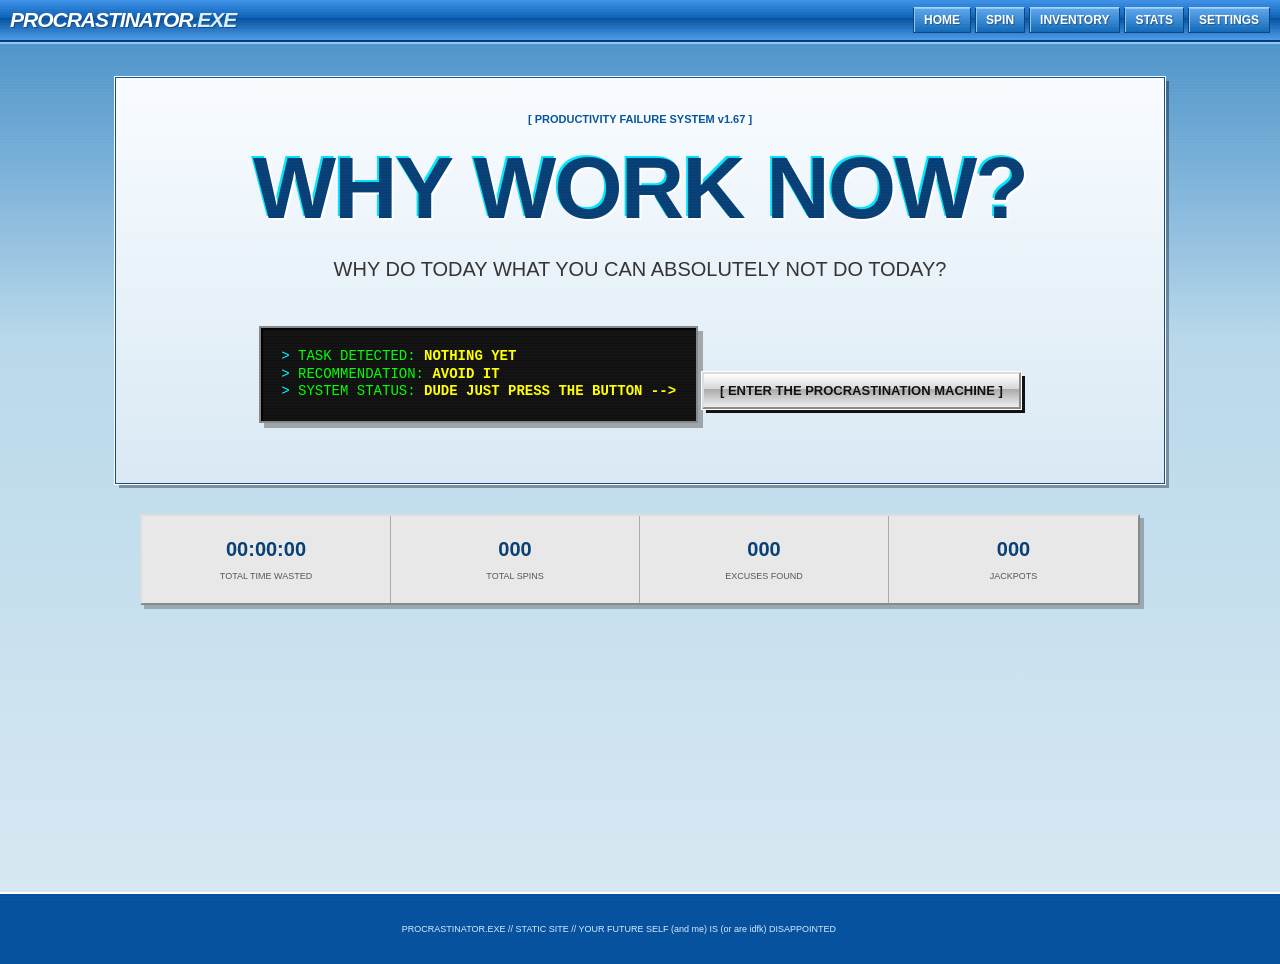
<file: index.html>
<!doctype html>
<html lang="en">
<head>
  <meta charset="UTF-8">
  <meta name="theme-color" content="#07529e">
  <meta name="viewport" content="width=device-width, initial-scale=1, viewport-fit=cover">
  <title>PROCRASTINATOR.EXE</title>
  <meta name="description" content="A completely unnecessary procrastination machine.">
  <link rel="preconnect" href="https://fonts.googleapis.com">
  <link rel="preconnect" href="https://fonts.gstatic.com" crossorigin>
  <link href="https://fonts.googleapis.com/css2?family=Press+Start+2P&family=VT323&display=swap" rel="stylesheet">
  <link rel="stylesheet" href="style.css">
  <meta property="og:title" content="PROCRASTINATOR.EXE">
  <meta property="og:description" content="Why do today when you can absolutely not do today?">
  <meta property="og:image" content="https://i.imgur.com/zFXrxR9.png">
  <meta property="og:url" content="https://jacobworksonworks.github.io/procrastinator/">
  <meta property="og:type" content="website">
  <meta name="twitter:card" content="summary_large_image">
  <meta name="twitter:title" content="PROCRASTINATOR.EXE">
  <meta name="twitter:description" content="Why do today when you can absolutely not do today?">
  <meta name="twitter:image" content="https://i.imgur.com/oFsnsPU.png">
  <meta name="apple-mobile-web-app-title" content="PROCRASTINATOR.EXE">
  <link rel="icon" type="image/png" href="icon-modified.png">
  <link rel="apple-touch-icon" href="icon.png">
  <link rel="manifest" href="manifest.json">
</head>
<body>
  <div id="crt"></div>
  <div id="flash"></div>
  <header class="topbar">
    <a class="brand" href="#home">PROCRASTINATOR<span>.EXE</span></a>
    <nav>
      <a href="#home">HOME</a><a href="#spin">SPIN</a><a href="#inventory">INVENTORY</a><a href="#stats">STATS</a><a href="#settings">SETTINGS</a>
    </nav>
    <button id="returnTimerBtn" class="timer-return-btn hidden">[ RETURN TO TIMER ]</button>
  </header>

  <main>
    <section id="home" class="page active">
      <div class="hero glitch-wrap">
        <div class="eyebrow">[ PRODUCTIVITY FAILURE SYSTEM v1.67 ]</div>
        <h1 class="glitch" data-text="WHY WORK NOW?">WHY WORK NOW?</h1>
        <p class="tagline">WHY DO TODAY WHAT YOU CAN ABSOLUTELY NOT DO TODAY?</p>
        <div class="terminal">
          <span>&gt;</span> TASK DETECTED: <b id="homeTask">NOTHING YET</b><br>
          <span>&gt;</span> RECOMMENDATION: <b>AVOID IT</b><br>
          <span>&gt;</span> SYSTEM STATUS: <b class="blink">DUDE JUST PRESS THE BUTTON --></b>
        </div>
        <a class="mega-btn" href="#spin">[ ENTER THE PROCRASTINATION MACHINE ]</a>
      </div>

      <div class="stat-strip">
        <div><b id="homeTotal">00:00:00</b><small>TOTAL TIME WASTED</small></div>
        <div><b id="homeSpins">000</b><small>TOTAL SPINS</small></div>
        <div><b id="homeFound">000</b><small>EXCUSES FOUND</small></div>
        <div><b id="homeJackpots">000</b><small>JACKPOTS</small></div>
      </div>
    </section>

    <section id="spin" class="page">
      <div class="section-head">
        <div class="eyebrow">[ wheel of all time ]</div>
        <h2>SPIN THE WHEEL</h2>
      </div>

      <div class="spin-layout">
        <div class="wheel-stage">
          <div class="pointer">▼</div>
          <div id="wheel" class="wheel">
            <div class="wheel-inner"><span id="wheelText">READY</span></div>
          </div>
          <div class="wheel-base">PROCRASTINATION<br>AND JACOB CO™</div>
        </div>

        <div class="control-panel">
          <label>WHAT ARE YOU SUPPOSED TO BE DOING?</label>
          <input id="taskInput" maxlength="120" placeholder="Finish my homework..." autocomplete="off">
          <div class="small-note">The system (me) will use this information responsibly. Probably.</div>
          <button id="spinBtn" class="mega-btn"> SPIN FOR AN EXCUSE</button>
          <div class="mini-grid">
            <div><span>SPINS</span><b id="spinCount">000</b></div>
            <div><span>STATUS</span><b id="spinStatus">READY</b></div>
          </div>
        </div>
      </div>

      <div id="result" class="result hidden">
        <div class="rarity" id="resultRarity">COMMON</div>
        <h3 id="resultExcuse">You should get a snack.</h3>
        <div class="result-time"><span>AUTHORIZED PROCRASTINATION</span><b id="resultTime">15:00</b></div>
        <p id="resultReason"></p>
        <div class="result-actions">
          <button id="acceptBtn" class="mega-btn">[ ACCEPT FATE ]</button>
          <button id="rerollBtn" class="secondary-btn">REROLL</button>
        </div>
      </div>
    </section>

    <section id="timer" class="page">
      <div class="timer-wrap">
        <div class="eyebrow">[ PROCRASTINATION IN PROGRESS ]</div>
        <div id="timerRarity" class="rarity">COMMON</div>
        <h2 id="timerTitle">YOU ARE NOT WORKING</h2>
        <div id="timerDisplay" class="timer-display">00:00</div>
        <div class="timer-bar"><i id="timerBar"></i></div>
        <div class="current-excuse">
          <span>CURRENT EXCUSE:</span>
          <strong id="timerExcuse">Nothing. You are already procrastinating.</strong>
        </div>
        <div id="musicLabel" class="music-label">♪ SILENT MODE</div>
        <div class="timer-buttons">
          <button id="pauseBtn" class="secondary-btn">PAUSE</button>
          <button id="finishBtn" class="secondary-btn">END SESSION</button>
          <button id="shuffleMusicBtn" class="timer-secondary-btn">
          SHUFFLE
          </button>
          <div id="musicPicker" class="music-picker hidden">
  <select id="musicTrackSelect"></select>
</div>
        </div>
        <div id="systemMessage" class="system-message">Your future self has been notified.</div>
      </div>
    </section>

    <section id="inventory" class="page">
      <div class="section-head"><div class="eyebrow">[ COLLECTIBLES ]</div><h2>INVENTORY</h2></div>
      <div class="inventory-top">
        <div><b id="uniqueCount">0 / 527</b><span>UNIQUE DISCOVERED</span></div>
        <div><b id="inventoryTotal">0</b><span>TOTAL COLLECTED</span></div>
      </div>
      <div id="inventoryGrid" class="inventory-grid"></div>
    </section>

    <section id="stats" class="page">
      <div class="section-head"><div class="eyebrow">[ ANALYTICS ]</div><h2>PROCRASTINATION ANALYTICS</h2></div>
      <div class="analytics-grid">
        <div class="big-stat"><b id="statTotal">00:00:00</b><span>TOTAL TIME WASTED</span></div>
        <div class="big-stat"><b id="statLongest">00:00:00</b><span>LONGEST SESSION</span></div>
        <div class="big-stat"><b id="statSpins">0</b><span>SPINS</span></div>
        <div class="big-stat"><b id="statUnique">0 / 527</b><span>EXCUSES FOUND</span></div>
        <div class="big-stat"><b id="statJackpots">0</b><span>JACKPOTS</span></div>
        <div class="big-stat"><b id="statSessions">0</b><span>SESSIONS COMPLETED</span></div>
      </div>
      <div class="chart-panel">
        <div class="chart-title">PRODUCTIVITY <span>(THE LINE GOES DOWN)</span></div>
        <canvas id="chart" width="900" height="250"></canvas>
      </div>
      <div class="achievements">
        <h3>ACHIEVEMENTS</h3>
        <div id="achievementGrid" class="achievement-grid"></div>
      </div>
    </section>

    <section id="settings" class="page">
      <div class="section-head"><div class="eyebrow">[ CONFIGURATION ]</div><h2>SETTINGS</h2></div>
      <div class="settings-panel">
        <label>VOLUME <input id="volume" type="range" min="0" max="100" value="40"></label>
        <label>SCREEN SHAKE <input id="shakeToggle" type="checkbox" checked></label>
        <label>CRT SCANLINES <input id="crtToggle" type="checkbox" checked></label>
        <label>RANDOM MUSIC <input id="musicToggle" type="checkbox" checked></label>
        <label class="setting">
        <span>BEAT SYNC</span>
        <input type="checkbox" id="beatSyncToggle" checked>
</label>
        <button id="resetBtn" class="danger-btn">RESET ALL LOCAL DATA</button>
        <p>Everything is saved locally in this browser. No account. No server. No excuses.</p>
      </div>
    </section>
  </main>

  <div id="toast" class="toast"></div>
  <footer>
  PROCRASTINATOR.EXE // STATIC SITE // YOUR FUTURE SELF (and me) IS (or are idfk) DISAPPOINTED
  <a href="console.html" id="archiveTrigger">ARCHIVE</a>
</footer>
  <script src="app.js"></script>
  <!-- Cloudflare Web Analytics --><script type='module' src='https://static.cloudflareinsights.com/beacon.min.js' data-cf-beacon='{"token": "bfd91632906a4c258ea15aadb7974aba"}'></script><!-- End Cloudflare Web Analytics -->
</body>

</html>
</file>
<file: style.css>
html {
    background: #06457f;
}

body {
    margin: 0;
    background: #06457f;
    min-height: 100vh;
    min-height: 100dvh;
}

*{box-sizing:border-box}html{scroll-behavior:smooth}body{margin:0;background:#08080a;color:#e8ffe8;font-family:"VT323",monospace;font-size:22px;overflow-x:hidden}body:before{content:"";position:fixed;inset:0;pointer-events:none;background:repeating-linear-gradient(0deg,rgba(255,255,255,.025) 0,rgba(255,255,255,.025) 1px,transparent 1px,transparent 4px);z-index:1000;mix-blend-mode:screen}.topbar{position:sticky;top:env(safe-area-inset-top);z-index:900;display:flex;justify-content:space-between;align-items:center;padding:14px 28px;border-bottom:3px solid #66ff00;background:#0c0c10;box-shadow:0 4px 0 #17171d}.brand{font-family:"Press Start 2P";font-size:15px;color:#66ff00;text-decoration:none;text-shadow:3px 3px #25115e}.brand span{color:#00e5ff}nav{display:flex;gap:18px;flex-wrap:wrap}nav a{font-family:"Press Start 2P";font-size:10px;color:#ddd;text-decoration:none;padding:8px 4px}nav a:hover{color:#ffea00;text-shadow:2px 2px #ff00ff}.page{display:none;min-height:calc(100vh - 70px);padding:60px 6vw}.page.active{display:block}.hero{text-align:center;max-width:1050px;margin:auto;padding:60px 0}.eyebrow{font-family:"Press Start 2P";font-size:11px;color:#00e5ff;margin-bottom:22px}.glitch{font-family:"Press Start 2P";font-size:clamp(35px,7vw,90px);line-height:1.15;color:#fff;margin:0;text-shadow:5px 5px #ff00aa,-5px -3px #00e5ff;animation:glitch 3s infinite}.tagline{font-size:28px;color:#b9b9c2}.terminal{display:inline-block;text-align:left;border:3px solid #66ff00;background:#030703;padding:18px 24px;line-height:1.25;box-shadow:8px 8px #25115e;margin:25px 0}.terminal span{color:#00e5ff}.terminal b{color:#ffea00}.blink{animation:blink 1s steps(2) infinite}.mega-btn,.secondary-btn,.danger-btn{font-family:"Press Start 2P";cursor:pointer;border:0;position:relative;transition:.12s;clip-path:polygon(0 0,96% 0,100% 22%,100% 100%,4% 100%,0 78%)}.mega-btn{display:inline-block;background:#66ff00;color:#050505;padding:18px 25px;font-size:12px;box-shadow:7px 7px #ff00aa,12px 12px #00e5ff;text-decoration:none}.mega-btn:hover{transform:translate(4px,4px) rotate(-1deg);box-shadow:3px 3px #ff00aa,6px 6px #00e5ff}.mega-btn:active{transform:translate(10px,10px);box-shadow:none}.stat-strip{display:grid;grid-template-columns:repeat(4,1fr);max-width:1000px;margin:30px auto;border:3px solid #33333d;background:#111116}.stat-strip div{padding:22px;text-align:center;border-right:2px solid #33333d}.stat-strip div:last-child{border:0}.stat-strip b{display:block;color:#66ff00;font-family:"Press Start 2P";font-size:18px}.stat-strip small,.inventory-top span,.big-stat span{display:block;color:#777;font-family:"Press Start 2P";font-size:8px;margin-top:10px}.section-head{text-align:center;border-bottom:3px dashed #333;padding-bottom:25px}.section-head h2{font-family:"Press Start 2P";font-size:clamp(25px,5vw,55px);margin:0;color:#fff;text-shadow:4px 4px #25115e}.spin-layout{display:grid;grid-template-columns:1.2fr .8fr;gap:60px;max-width:1150px;margin:55px auto;align-items:center}.wheel-stage{position:relative;text-align:center}.wheel{width:min(470px,75vw);height:min(470px,75vw);margin:auto;border:14px solid #ddd;border-radius:50%;background:conic-gradient(#ff00aa 0 12.5%,#00e5ff 12.5% 25%,#66ff00 25% 37.5%,#ffea00 37.5% 50%,#ff5a00 50% 62.5%,#7b2cff 62.5% 75%,#00a86b 75% 87.5%,#ff3344 87.5%);box-shadow:0 0 0 5px #111,12px 12px 0 #25115e;display:grid;place-items:center;transition:transform 5s cubic-bezier(.08,.72,.08,1)}.wheel-inner{width:55%;height:55%;border-radius:50%;background:#08080a;border:5px solid #fff;display:grid;place-items:center;font-family:"Press Start 2P";font-size:13px;color:#fff;text-align:center;padding:20px}.pointer{position:absolute;z-index:5;top:-10px;left:50%;transform:translateX(-50%);font-size:50px;color:#ffea00;text-shadow:3px 3px #ff00aa}.wheel-base{font-family:"Press Start 2P";font-size:9px;margin-top:25px;color:#777}.control-panel,.result,.chart-panel,.settings-panel{border:3px solid #444;background:#0f0f14;padding:28px;box-shadow:9px 9px #1c123b}.control-panel label{display:block;font-family:"Press Start 2P";font-size:10px;color:#00e5ff;margin-bottom:12px}.control-panel input{width:100%;background:#020202;border:3px solid #66ff00;color:#fff;padding:16px;font:24px "VT323";outline:none}.small-note{color:#666;font-size:17px;margin:10px 0 25px}.control-panel .mega-btn{width:100%}.mini-grid{display:grid;grid-template-columns:1fr 1fr;margin-top:30px;border-top:2px solid #333}.mini-grid div{padding:15px;border-right:2px solid #333}.mini-grid span{font-family:"Press Start 2P";font-size:8px;color:#777;display:block}.mini-grid b{color:#ffea00}.result{max-width:900px;margin:30px auto;text-align:center;border-color:#ff00aa}.result.hidden{display:none}.rarity{font-family:"Press Start 2P";font-size:12px;color:#ffea00;margin-bottom:18px}.result h3{font-size:36px;color:#fff;margin:10px}.result-time{border-top:2px dashed #555;border-bottom:2px dashed #555;margin:25px 0;padding:20px}.result-time span{font-family:"Press Start 2P";font-size:8px;color:#777;display:block}.result-time b{font-family:"Press Start 2P";font-size:34px;color:#66ff00}.result-actions{display:flex;justify-content:center;gap:20px}.secondary-btn{background:#24242d;color:#fff;border:2px solid #777;padding:15px;font-size:10px}.secondary-btn:hover{background:#66ff00;color:#000}.timer-wrap{text-align:center;max-width:1000px;margin:auto;padding-top:35px}.timer-display{font-family:"Press Start 2P";font-size:clamp(45px,12vw,120px);color:#66ff00;text-shadow:5px 5px #25115e;margin:35px 0}.timer-bar{height:25px;border:3px solid #fff;background:#111;margin:0 auto 30px;max-width:800px}.timer-bar i{display:block;height:100%;width:100%;background:#66ff00;transition:width .2s}.current-excuse{border:2px solid #444;padding:20px;max-width:800px;margin:auto}.current-excuse span{font-family:"Press Start 2P";font-size:8px;color:#777;display:block;margin-bottom:10px}.current-excuse strong{font-size:27px}.music-label{margin:25px;color:#00e5ff;font-family:"Press Start 2P";font-size:10px}.timer-buttons{display:flex;justify-content:center;gap:15px}.system-message{margin:40px;color:#ffea00;animation:blink 2s steps(2) infinite}.inventory-top{display:flex;justify-content:center;gap:70px;text-align:center;margin:35px}.inventory-top b{font-family:"Press Start 2P";color:#66ff00;font-size:25px;display:block}.inventory-grid{display:grid;grid-template-columns:repeat(auto-fill,minmax(210px,1fr));gap:12px;max-width:1200px;margin:auto}.card{border:2px solid #333;padding:18px;background:#0c0c10;min-height:145px}.card.found{border-color:#555}.card .card-rarity{font-family:"Press Start 2P";font-size:7px;color:#ffea00}.card .num{float:right;color:#66ff00}.card p{font-size:20px}.card.locked{opacity:.28}.analytics-grid{display:grid;grid-template-columns:repeat(3,1fr);gap:15px;max-width:1100px;margin:40px auto}.big-stat{border:2px solid #333;padding:25px;background:#0d0d11}.big-stat b{font-family:"Press Start 2P";font-size:19px;color:#66ff00}.chart-panel{max-width:1100px;margin:30px auto}.chart-title{font-family:"Press Start 2P";font-size:11px;color:#ffea00;margin-bottom:15px}.chart-title span{color:#777}.chart-panel canvas{width:100%;height:250px}.achievements{max-width:1100px;margin:40px auto}.achievements h3{font-family:"Press Start 2P"}.achievement-grid{display:grid;grid-template-columns:repeat(auto-fill,minmax(230px,1fr));gap:12px}.achievement{border:2px solid #333;padding:18px;background:#0d0d11}.achievement.unlocked{border-color:#66ff00}.achievement b{font-family:"Press Start 2P";font-size:9px}.achievement p{color:#777;margin:8px 0;font-size:18px}.settings-panel{max-width:700px;margin:40px auto}.settings-panel label{display:flex;justify-content:space-between;align-items:center;padding:20px 0;border-bottom:1px solid #333;font-family:"Press Start 2P";font-size:10px}.settings-panel input[type=range]{accent-color:#66ff00}.danger-btn{margin-top:30px;background:#ff3344;color:#fff;padding:15px;font-size:9px}.settings-panel p{color:#777}.toast{position:fixed;right:20px;bottom:20px;background:#66ff00;color:#000;border:3px solid #fff;padding:15px 20px;font-family:"Press Start 2P";font-size:9px;transform:translateX(150%);transition:.25s;z-index:2000}.toast.show{transform:none}footer{text-align:center;padding:30px;color:#444;font-family:"Press Start 2P";font-size:7px;border-top:2px solid #222}@keyframes glitch{0%,90%,100%{transform:none}92%{transform:skewX(10deg) translateX(3px)}94%{transform:skewX(-12deg) translateX(-4px)}96%{transform:translateY(2px)}}@keyframes blink{50%{opacity:.2}}@media(max-width:850px){.topbar{display:block}.topbar nav{margin-top:15px}.spin-layout{grid-template-columns:1fr;gap:35px}.stat-strip{grid-template-columns:1fr 1fr}.analytics-grid{grid-template-columns:1fr 1fr}}@media(max-width:520px){.page{padding:40px 18px}.stat-strip,.analytics-grid{grid-template-columns:1fr}.result-actions{flex-direction:column}.wheel{width:310px;height:310px}.brand{font-size:11px}nav{gap:8px}nav a{font-size:8px}}

#flash{position:fixed;inset:0;z-index:3000;pointer-events:none;display:grid;place-items:center;font-family:"Press Start 2P";font-size:clamp(30px,8vw,100px);color:#fff;text-shadow:7px 7px #ff00aa,-7px -5px #00e5ff;opacity:0}.flash{animation:flash .7s steps(2)}.shaking .page.active{animation:shake .08s infinite}.no-shake .page.active{animation:none}@keyframes flash{0%{opacity:0;transform:scale(.3)}20%{opacity:1;transform:scale(1.1)}75%{opacity:1}100%{opacity:0;transform:scale(1.4)}}@keyframes shake{0%{transform:translate(0)}25%{transform:translate(4px,-3px)}50%{transform:translate(-4px,3px)}75%{transform:translate(3px,2px)}100%{transform:translate(-2px,-2px)}}

/* =========================================================
   WINDOWS XP CURSOR PACK
   Folder: /cursors/
   ========================================================= */

/* NORMAL */
html, body {
    cursor: url("cursors/default_arrow.cur"), auto;
}

/* LINKS / CLICKABLE THINGS */
a,
button,
.btn,
.clickable,
[role="button"] {
    cursor: url("cursors/default_link.cur"), pointer;
}

/* TEXT */
input,
textarea,
[contenteditable="true"] {
    cursor: url("cursors/default_ibeam.cur"), text;
}

/* WAITING */
.waiting,
.loading,
.loading-screen {
    cursor: url("cursors/default_wait.cur"), wait;
}

/* BUSY */
.busy {
    cursor: url("cursors/default_busy.cur"), wait;
}

/* CROSSHAIR */
.crosshair,
.target {
    cursor: url("cursors/cross.cur"), crosshair;
}

/* PEN */
.pen {
    cursor: url("cursors/default_pen.cur"), crosshair;
}

/* CANNOT DROP / NOT ALLOWED */
.no-drop,
.disabled,
button:disabled {
    cursor: url("cursors/default_no.cur"), not-allowed;
}

/* MOVE */
.move,
[draggable="true"] {
    cursor: url("cursors/default_move.cur"), move;
}

/* RESIZE — NORTHWEST/SOUTHEAST */
.resize-nwse {
    cursor: url("cursors/default_size1.cur"), nwse-resize;
}

/* RESIZE — NORTHEAST/SOUTHWEST */
.resize-nesw {
    cursor: url("cursors/default_size2.cur"), nesw-resize;
}

/* RESIZE — NORTH/SOUTH */
.resize-ns {
    cursor: url("cursors/default_size3.cur"), ns-resize;
}

/* RESIZE — EAST/WEST */
.resize-ew {
    cursor: url("cursors/default_size4.cur"), ew-resize;
}

/* SCROLLING */
.scroll-ns {
    cursor: url("cursors/default_scroll_ns.cur"), ns-resize;
}

.scroll-ew {
    cursor: url("cursors/default_scroll_ew.cur"), ew-resize;
}

.scroll-move {
    cursor: url("cursors/default_scroll_move.cur"), move;
}

/* UP */
.up {
    cursor: url("cursors/default_up.cur"), n-resize;
}

/* BOX */
.box {
    cursor: url("cursors/default_box.cur"), default;
}

/* DVD */
.dvd {
    cursor: url("cursors/default_dvd.cur"), default;
}

/* INDIVIDUAL SCROLL DIRECTIONS */
.scroll-n {
    cursor: url("cursors/default_scroll_n.cur"), n-resize;
}

.scroll-ne {
    cursor: url("cursors/default_scroll_ne.cur"), ne-resize;
}

.scroll-e {
    cursor: url("cursors/default_scroll_e.cur"), e-resize;
}

.scroll-se {
    cursor: url("cursors/default_scroll_se.cur"), se-resize;
}

.scroll-s {
    cursor: url("cursors/default_scroll_s.cur"), s-resize;
}

.scroll-sw {
    cursor: url("cursors/default_scroll_sw.cur"), sw-resize;
}

.scroll-w {
    cursor: url("cursors/default_scroll_w.cur"), w-resize;
}

.scroll-nw {
    cursor: url("cursors/default_scroll_nw.cur"), nw-resize;
}

/* =========================================================
   XP ALTERNATE CURSORS
   Use these classes when you specifically want a variant.
   ========================================================= */

/* Arrow variants */
.cursor-arrow-m {
    cursor: url("cursors/arrow_m.cur"), auto;
}

.cursor-arrow-l {
    cursor: url("cursors/arrow_l.cur"), auto;
}

.cursor-arrow-r {
    cursor: url("cursors/arrow_r.cur"), auto;
}

.cursor-arrow-rm {
    cursor: url("cursors/arrow_rm.cur"), auto;
}

.cursor-arrow-rl {
    cursor: url("cursors/arrow_rl.cur"), auto;
}

.cursor-arrow-i {
    cursor: url("cursors/arrow_i.cur"), auto;
}

.cursor-arrow-im {
    cursor: url("cursors/arrow_im.cur"), auto;
}

.cursor-arrow-il {
    cursor: url("cursors/arrow_il.cur"), auto;
}

/* Help */
.cursor-help {
    cursor: url("cursors/default_helpsel.cur"), help;
}

/* I-beam variants */
.cursor-beam {
    cursor: url("cursors/beam_m.cur"), text;
}

/* Pen variants */
.cursor-pen {
    cursor: url("cursors/pen_m.cur"), crosshair;
}

/* No-drop variants */
.cursor-no {
    cursor: url("cursors/no_m.cur"), not-allowed;
}

/* Move variants */
.cursor-move {
    cursor: url("cursors/move_m.cur"), move;
}

/* Link variants */
.cursor-link {
    cursor: url("cursors/link_m.cur"), pointer;
}

/* =========================================================
   3D XP CURSORS
   ========================================================= */

.cursor-3d-arrow-white {
    cursor: url("cursors/3dwarro.cur"), auto;
}

.cursor-3d-arrow-gray {
    cursor: url("cursors/3dgarro.cur"), auto;
}

.cursor-3d-arrow-shadow {
    cursor: url("cursors/3dsarro.cur"), auto;
}

.cursor-3d-help-white {
    cursor: url("cursors/3dwhelpsel.cur"), help;
}

.cursor-3d-help-gray {
    cursor: url("cursors/3dghelpsel.cur"), help;
}

.cursor-3d-help-shadow {
    cursor: url("cursors/3dshelpsel.cur"), help;
}

.cursor-3d-cross-white {
    cursor: url("cursors/3dwwcross.cur"), crosshair;
}

.cursor-3d-cross-gray {
    cursor: url("cursors/3dgcross.cur"), crosshair;
}

.cursor-3d-cross-shadow {
    cursor: url("cursors/3dscross.cur"), crosshair;
}

.cursor-3d-no-white {
    cursor: url("cursors/3dwno.cur"), not-allowed;
}

.cursor-3d-no-gray {
    cursor: url("cursors/3dgno.cur"), not-allowed;
}

.cursor-3d-no-shadow {
    cursor: url("cursors/3dsno.cur"), not-allowed;
}

.cursor-3d-move-white {
    cursor: url("cursors/3dwmove.cur"), move;
}

.cursor-3d-move-gray {
    cursor: url("cursors/3dgmove.cur"), move;
}

.cursor-3d-move-shadow {
    cursor: url("cursors/3dsmove.cur"), move;
}

.cursor-3d-link-white {
    cursor: url("cursors/3dwlink.ani"), pointer;
}

.cursor-3d-link-gray {
    cursor: url("cursors/3dglink.ani"), pointer;
}

.cursor-3d-link-shadow {
    cursor: url("cursors/3dslink.ani"), pointer;
}

/* =========================================================
   SPECIAL XP CURSORS
   ========================================================= */

/* These are static versions of the animated XP states */
.cursor-starting {
    cursor: url("cursors/appstar1_st.cur"), wait;
}

.cursor-starting-2 {
    cursor: url("cursors/appstar2_st.cur"), wait;
}

.cursor-starting-3 {
    cursor: url("cursors/appstar3_st.cur"), wait;
}

.cursor-hourglass {
    cursor: url("cursors/hourglas_st.cur"), wait;
}

.cursor-hourglass-2 {
    cursor: url("cursors/hourgla2_st.cur"), wait;
}

.cursor-hourglass-3 {
    cursor: url("cursors/hourgla3_st.cur"), wait;
}

/* =========================================================
   DRAG / DROP
   ========================================================= */

.drag {
    cursor: url("cursors/default_move.cur"), move;
}

.drag-copy {
    cursor: url("cursors/default_link.cur"), copy;
}

.drag-no {
    cursor: url("cursors/default_no.cur"), not-allowed;
}

/* XP / 2000s INTERNET OVERRIDE */
body{font-family:Tahoma,Arial,sans-serif;font-size:14px;background:#2f70ad;color:#111;}
body:before{background:repeating-linear-gradient(0deg,rgba(255,255,255,.035) 0,rgba(255,255,255,.035) 1px,transparent 1px,transparent 3px);opacity:.55}
.topbar{position:sticky;top:0;background:linear-gradient(#3f93e8 0,#0a61b6 45%,#07529e 46%,#4b9bea 100%);border-bottom:2px solid #063b78;box-shadow:0 2px 0 #8fc7f7;padding:7px 10px;}
.brand{font-family:Tahoma,Arial,sans-serif;font-weight:bold;font-style:italic;font-size:21px;color:#fff;text-shadow:1px 1px #174d83;letter-spacing:-1px}
.brand span{color:#d9edff}
nav{gap:4px}nav a{font-family:Tahoma,Arial,sans-serif;font-size:12px;font-weight:bold;color:#fff;background:linear-gradient(#5fa8ed,#1269b7);border:1px solid #06447f;border-top-color:#a9d5fa;padding:5px 10px;box-shadow:inset 1px 1px #8ec7f2;text-shadow:1px 1px #245b8d}nav a:hover{color:#fff;background:linear-gradient(#82c3ff,#287bc7);text-shadow:1px 1px #174d83}
.page{min-height:calc(100vh - 50px);padding:35px 5vw;background:linear-gradient(#4e94ca,#b8d8eb 35%,#d7e8f2);}
.hero{background:linear-gradient(#f9fcff,#d9e9f4);border:1px solid #174f80;outline:1px solid #fff;box-shadow:4px 4px 0 rgba(0,0,0,.35);padding:35px 25px;max-width:1050px}
.eyebrow{font-family:Tahoma,Arial,sans-serif;font-size:11px;font-weight:bold;color:#07559d;margin-bottom:12px}
.glitch{font-family:Impact,Arial Black,sans-serif;font-size:clamp(38px,7vw,88px);color:#073f75;text-shadow:2px 2px #fff,-2px -2px #00e5ff;animation:glitch 4s infinite;letter-spacing:-2px}
.tagline{font-family:Arial,sans-serif;font-size:20px;color:#333}
.terminal,.control-panel,.result,.chart-panel,.settings-panel{border:2px solid #5c5c5c;background:#f0f0f0;padding:20px;box-shadow:inset 1px 1px #fff,inset -1px -1px #777,5px 5px 0 rgba(0,0,0,.28)}
.terminal{font-family:"Courier New",monospace;background:#111;color:#00ff00;border-color:#888;box-shadow:inset 2px 2px #000,5px 5px 0 rgba(0,0,0,.3)}
.terminal b{color:#ffff00}.terminal span{color:#00ffff}
.mega-btn,.secondary-btn,.danger-btn{font-family:Tahoma,Arial,sans-serif;font-weight:bold;clip-path:none;border:2px outset #ddd;border-radius:0;background:linear-gradient(#fff,#d7d7d7 45%,#aaa 46%,#eee);color:#111;padding:9px 16px;box-shadow:none;text-shadow:none}
.mega-btn{font-size:13px;box-shadow:4px 4px 0 #111;outline:1px solid #fff}.mega-btn:hover{transform:none;background:linear-gradient(#fff,#e8f5ff 45%,#77b9ed 46%,#dceeff);box-shadow:4px 4px 0 #111}.mega-btn:active{transform:translate(2px,2px);box-shadow:1px 1px 0 #111;border-style:inset}
.stat-strip{border:2px outset #ddd;background:#e8e8e8;box-shadow:4px 4px rgba(0,0,0,.25)}.stat-strip div{border-right:1px solid #aaa}.stat-strip b{font-family:Tahoma,Arial,sans-serif;color:#073f75;font-size:20px}.stat-strip small,.inventory-top span,.big-stat span{font-family:Tahoma,Arial,sans-serif;font-size:9px;color:#555}
.section-head{border-bottom:2px solid #6c9fc7}.section-head h2{font-family:Impact,Arial Black,sans-serif;font-size:clamp(30px,5vw,58px);color:#073f75;text-shadow:2px 2px #fff;letter-spacing:-1px}
.spin-layout{gap:40px}.wheel{border:10px solid #d0d0d0;box-shadow:0 0 0 3px #444,8px 8px 0 rgba(0,0,0,.4)}.wheel-inner{background:#e9e9e9;border:4px outset #fff;color:#073f75}.wheel-base{font-family:Tahoma,Arial,sans-serif;font-weight:bold;color:#555}
.control-panel label{font-family:Tahoma,Arial,sans-serif;color:#073f75;font-size:11px}.control-panel input{font-family:Tahoma,Arial,sans-serif;background:#fff;border:2px inset #ccc;color:#111;padding:9px}.small-note{font-family:Arial,sans-serif;color:#666}.mini-grid{border-top:1px solid #aaa}.mini-grid div{border-right:1px solid #aaa}.mini-grid span{font-family:Tahoma,Arial,sans-serif;color:#555}.mini-grid b{color:#073f75}
.result{border-color:#777}.result h3{font-family:Arial,sans-serif;color:#111}.rarity{font-family:Tahoma,Arial,sans-serif;color:#9b0000}.result-time{border-color:#aaa}.result-time span,.current-excuse span{font-family:Tahoma,Arial,sans-serif;color:#555}.result-time b{font-family:Impact,Arial Black,sans-serif;color:#075da8}
.timer-wrap{background:#eef6fb;border:2px outset #ddd;max-width:1000px;padding:30px;box-shadow:5px 5px rgba(0,0,0,.3)}.timer-display{font-family:"Courier New",monospace;color:#00aa00;text-shadow:2px 2px #fff}.timer-bar{border:2px inset #aaa;background:#fff}.timer-bar i{background:linear-gradient(#7dff7d,#00a000)}.current-excuse{background:#fff;border:2px inset #aaa}.music-label{font-family:Tahoma,Arial,sans-serif;color:#075da8}.system-message{color:#9b0000}
.card,.big-stat,.achievement{border:2px outset #ddd;background:linear-gradient(#fff,#e9e9e9);box-shadow:2px 2px rgba(0,0,0,.2)}.card .card-rarity{font-family:Tahoma,Arial,sans-serif;color:#075da8}.card .num{color:#087c08}.card p{font-family:Arial,sans-serif;font-size:16px}.card.locked{opacity:.45}
.chart-panel{background:#f4f4f4}.chart-title{font-family:Tahoma,Arial,sans-serif;color:#075da8}.achievement b{font-family:Tahoma,Arial,sans-serif}.achievement p{color:#555}
.settings-panel label{font-family:Tahoma,Arial,sans-serif}.settings-panel{font-family:Arial,sans-serif}.danger-btn{background:linear-gradient(#ffb0b0,#d00);color:#fff;border-color:#fff}
.toast{background:#ffffcc;color:#111;border:2px solid #555;box-shadow:3px 3px #111;font-family:Tahoma,Arial,sans-serif;font-size:12px}
footer{background:#07529e;color:#d8ebff;border-top:2px solid #fff;font-family:Tahoma,Arial,sans-serif;font-size:9px}


/* Smaller wheel status text for mobile */
@media (max-width: 600px) {
  #wheelText {
    font-size: 0.75em;
  }
}

/* RETURN TO TIMER */
.timer-return-btn {
    font-family: Tahoma, Arial, sans-serif;
    font-weight: bold;
    font-size: 11px;
    cursor: url("cursors/default_link.cur"), pointer;

    border: 2px outset #ddd;
    border-radius: 0;

    background: linear-gradient(
        #fff,
        #d7d7d7 45%,
        #aaa 46%,
        #eee
    );

    color: #111;
    padding: 7px 12px;

    box-shadow: 3px 3px 0 rgba(0,0,0,.25);
    text-shadow: none;
}

.timer-return-btn:hover {
    background: linear-gradient(
        #fff,
        #e8f5ff 45%,
        #77b9ed 46%,
        #dceeff
    );
}

.timer-return-btn:active {
    transform: translate(2px, 2px);
    box-shadow: 1px 1px 0 rgba(0,0,0,.25);
    border-style: inset;
}

.timer-return-btn.hidden {
    display: none;
}


@media(max-width:850px) {
    .timer-return-btn {
        margin-top: 8px;
    }
}


/* =========================================================
   RARITY EFFECTS — INVENTORY
   ========================================================= */

/* =========================
   COMMON
   ========================= */

.card.common {
    border-color: #66ff66;
    color: #66ff66;
}

.card.common .card-rarity {
    color: #66ff66;
    font-weight: 600;
}


/* =========================
   UNCOMMON
   ========================= */

.card.uncommon {
    border-color: #4da6ff;
    color: #4da6ff;
    box-shadow: 0 0 10px rgba(77, 166, 255, 0.25);
    animation: uncommonPulse 2s ease-in-out infinite;
}

.card.uncommon .card-rarity {
    color: #4da6ff;
    font-weight: 700;
}

@keyframes uncommonPulse {
    0%, 100% {
        box-shadow: 0 0 6px rgba(77, 166, 255, 0.2);
    }

    50% {
        box-shadow: 0 0 18px rgba(77, 166, 255, 0.55);
    }
}


/* =========================
   RARE
   ========================= */

.card.rare {
    border-color: #b266ff;
    color: #b266ff;
    box-shadow: 0 0 12px rgba(178, 102, 255, 0.35);
    animation: rareFloat 1.8s ease-in-out infinite;
}

.card.rare .card-rarity {
    color: #b266ff;
    font-weight: 800;
    letter-spacing: 1px;
}

@keyframes rareFloat {
    0%, 100% {
        transform: translateY(0);
        box-shadow: 0 0 8px rgba(178, 102, 255, 0.25);
    }

    50% {
        transform: translateY(-2px);
        box-shadow: 0 0 25px rgba(178, 102, 255, 0.8);
    }
}


/* =========================
   EPIC
   ========================= */

.card.epic {
    border-color: #ff66cc;
    color: #ff66cc;
    box-shadow: 0 0 12px rgba(255, 102, 204, 0.4);
    animation:
        epicFloat 1.2s ease-in-out infinite,
        epicTilt 3s ease-in-out infinite;
}

.card.epic .card-rarity {
    color: #ff66cc;
    font-weight: 900;
    letter-spacing: 1.5px;
    text-shadow:
        0 0 5px #ff66cc,
        0 0 15px rgba(255, 102, 204, 0.7);
}

@keyframes epicFloat {
    0%, 100% {
        transform: translateY(0);
        box-shadow: 0 0 10px rgba(255, 102, 204, 0.3);
    }

    50% {
        transform: translateY(-4px);
        box-shadow: 0 0 30px rgba(255, 102, 204, 0.9);
    }
}

@keyframes epicTilt {
    0%, 100% {
        rotate: 0deg;
    }

    50% {
        rotate: 1deg;
    }
}


/* =========================
   LEGENDARY
   ========================= */

.card.legendary {
    position: relative;
    overflow: hidden;

    border-color: #ffd700;
    color: #ffd700;

    background:
        linear-gradient(
            120deg,
            rgba(255, 215, 0, 0.04),
            rgba(255, 255, 255, 0.15),
            rgba(255, 215, 0, 0.04)
        );

    background-size: 250% 100%;

    box-shadow:
        0 0 15px rgba(255, 215, 0, 0.45),
        inset 0 0 15px rgba(255, 215, 0, 0.08);

    animation:
        legendaryFloat 1.5s ease-in-out infinite,
        legendaryShimmer 3s linear infinite;
}

.card.legendary .card-rarity {
    color: #ffd700;

    font-weight: 900;
    letter-spacing: 2px;

    text-shadow:
        0 0 5px #ffd700,
        0 0 15px #ffd700,
        0 0 30px rgba(255, 215, 0, 0.8);

    animation: legendaryText 1.2s ease-in-out infinite;
}

@keyframes legendaryFloat {
    0%, 100% {
        transform: translateY(0) scale(1);
        box-shadow:
            0 0 10px rgba(255, 215, 0, 0.3),
            inset 0 0 10px rgba(255, 215, 0, 0.05);
    }

    50% {
        transform: translateY(-5px) scale(1.015);
        box-shadow:
            0 0 35px rgba(255, 215, 0, 1),
            inset 0 0 20px rgba(255, 215, 0, 0.12);
    }
}

@keyframes legendaryShimmer {
    0% {
        background-position: 200% 0;
    }

    100% {
        background-position: -200% 0;
    }
}

@keyframes legendaryText {
    0%, 100% {
        transform: scale(1);
    }

    50% {
        transform: scale(1.08);
    }
}


/* =========================
   JACKPOT
   ========================= */

.card.jackpot {
    position: relative;
    overflow: hidden;

    border-color: #ffffff;
    color: #ffffff;

    box-shadow:
        0 0 15px rgba(255, 255, 255, 0.5);

    animation:
        jackpotFloat 0.9s ease-in-out infinite,
        jackpotRainbow 3s linear infinite;
}

.card.jackpot::before {
    content: "";

    position: absolute;

    top: -50%;
    left: -100%;

    width: 60%;
    height: 200%;

    background: linear-gradient(
        90deg,
        transparent,
        rgba(255, 255, 255, 0.35),
        transparent
    );

    transform: rotate(20deg);

    animation: jackpotSweep 1.8s linear infinite;

    pointer-events: none;
}

.card.jackpot .card-rarity {
    position: relative;
    z-index: 1;

    font-weight: 1000;
    letter-spacing: 3px;

    animation: jackpotText 0.7s linear infinite;
}

@keyframes jackpotFloat {
    0%, 100% {
        transform: translateY(0) scale(1);
    }

    50% {
        transform: translateY(-6px) scale(1.03);
    }
}

@keyframes jackpotSweep {
    0% {
        left: -100%;
    }

    100% {
        left: 180%;
    }
}

@keyframes jackpotRainbow {
    0% {
        border-color: #ff0000;
        box-shadow: 0 0 15px #ff0000;
    }

    20% {
        border-color: #ffff00;
        box-shadow: 0 0 25px #ffff00;
    }

    40% {
        border-color: #00ff00;
        box-shadow: 0 0 25px #00ff00;
    }

    60% {
        border-color: #00ffff;
        box-shadow: 0 0 25px #00ffff;
    }

    80% {
        border-color: #0088ff;
        box-shadow: 0 0 25px #0088ff;
    }

    100% {
        border-color: #ff00ff;
        box-shadow: 0 0 25px #ff00ff;
    }
}

@keyframes jackpotText {
    0% {
        color: #ff0000;
        text-shadow: 0 0 10px #ff0000;
    }

    20% {
        color: #ffff00;
        text-shadow: 0 0 15px #ffff00;
    }

    40% {
        color: #00ff00;
        text-shadow: 0 0 15px #00ff00;
    }

    60% {
        color: #00ffff;
        text-shadow: 0 0 15px #00ffff;
    }

    80% {
        color: #0088ff;
        text-shadow: 0 0 15px #0088ff;
    }

    100% {
        color: #ff00ff;
        text-shadow: 0 0 15px #ff00ff;
    }
}


/* =========================================================
   RARITY EFFECTS — RESULT SCREEN
   ========================================================= */

.rarity-common {
    color: #66ff66;
    font-weight: 600;
}

.rarity-uncommon {
    color: #4da6ff;
    font-weight: 700;

    text-shadow:
        0 0 10px rgba(77, 166, 255, 0.7);

    animation: resultUncommon 2s ease-in-out infinite;
}

.rarity-rare {
    color: #b266ff;
    font-weight: 800;
    letter-spacing: 1px;

    text-shadow:
        0 0 12px rgba(178, 102, 255, 0.8);

    animation: resultRare 1.8s ease-in-out infinite;
}

.rarity-epic {
    color: #ff66cc;
    font-weight: 900;
    letter-spacing: 1.5px;

    text-shadow:
        0 0 8px #ff66cc,
        0 0 20px rgba(255, 102, 204, 0.8);

    animation:
        resultEpic 1.2s ease-in-out infinite;
}

.rarity-legendary {
    color: #ffd700;
    font-weight: 1000;
    letter-spacing: 2px;

    text-shadow:
        0 0 5px #ffd700,
        0 0 15px #ffd700,
        0 0 30px rgba(255, 215, 0, 0.8);

    animation:
        resultLegendary 1s ease-in-out infinite;
}

.rarity-jackpot {
    font-weight: 1000;
    letter-spacing: 3px;

    animation:
        resultJackpot 0.7s linear infinite;
}


/* =========================================================
   RESULT ANIMATIONS
   ========================================================= */

@keyframes resultUncommon {
    0%, 100% {
        text-shadow:
            0 0 5px rgba(77, 166, 255, 0.3);
    }

    50% {
        text-shadow:
            0 0 20px rgba(77, 166, 255, 1);
    }
}

@keyframes resultRare {
    0%, 100% {
        transform: scale(1);
        text-shadow:
            0 0 8px rgba(178, 102, 255, 0.5);
    }

    50% {
        transform: scale(1.05);
        text-shadow:
            0 0 25px rgba(178, 102, 255, 1);
    }
}

@keyframes resultEpic {
    0%, 100% {
        transform: scale(1) rotate(0deg);
        text-shadow:
            0 0 8px #ff66cc;
    }

    50% {
        transform: scale(1.08) rotate(-1deg);
        text-shadow:
            0 0 15px #ff66cc,
            0 0 30px #ff66cc;
    }
}

@keyframes resultLegendary {
    0%, 100% {
        transform: scale(1) translateY(0);
    }

    50% {
        transform: scale(1.1) translateY(-3px);
    }
}

@keyframes resultJackpot {
    0% {
        color: #ff0000;
        text-shadow: 0 0 10px #ff0000;
        transform: scale(1);
    }

    20% {
        color: #ffff00;
        text-shadow: 0 0 15px #ffff00;
        transform: scale(1.05);
    }

    40% {
        color: #00ff00;
        text-shadow: 0 0 15px #00ff00;
        transform: scale(1);
    }

    60% {
        color: #00ffff;
        text-shadow: 0 0 15px #00ffff;
        transform: scale(1.05);
    }

    80% {
        color: #0088ff;
        text-shadow: 0 0 15px #0088ff;
        transform: scale(1);
    }

    100% {
        color: #ff00ff;
        text-shadow: 0 0 15px #ff00ff;
        transform: scale(1.05);
    }
}


/* =========================================================
   TIMER — SHUFFLE MUSIC BUTTON
   ========================================================= */

.timer-secondary-btn {
    font-family: inherit;
    font-size: 0.75rem;
    font-weight: bold;
    letter-spacing: 1px;

    padding: 7px 14px;

    border: 1px solid #666;
    background: #111;
    color: #aaa;

    cursor: pointer;

    box-shadow:
        2px 2px 0 #000;

    transition:
        color 0.1s ease,
        border-color 0.1s ease,
        background 0.1s ease,
        transform 0.1s ease;
}

.timer-secondary-btn:hover {
    color: #fff;
    border-color: #aaa;
    background: #1c1c1c;

    transform: translate(-1px, -1px);

    box-shadow:
        3px 3px 0 #000;
}

.timer-secondary-btn:active {
    transform: translate(1px, 1px);

    box-shadow:
        1px 1px 0 #000;
}

.timer-secondary-btn:disabled {
    opacity: 0.4;
    cursor: not-allowed;
}


/* =========================================================
   BEAT SYNC — FULL PAGE + ELEMENTS
   ========================================================= */

:root {
    --beat-strength: 0;
}

/* The whole visible page reacts */
body.beat-pulse .page.active {
    animation: pageBeat 180ms ease-out;
}

/* Timer */
body.beat-pulse #timerDisplay {
    animation: timerBeat 180ms ease-out;
    transform-origin: center;
}

body.beat-pulse #timerBar {
    animation: barBeat 180ms ease-out;
}

/* Timer box */
body.beat-pulse .timer-wrap {
    animation: boxBeat 180ms ease-out;
    transform-origin: center;
}

/* Current excuse box */
body.beat-pulse .current-excuse {
    animation: elementBeat 180ms ease-out;
}

/* Music label */
body.beat-pulse .music-label {
    animation: elementBeat 180ms ease-out;
}

/* Buttons */
body.beat-pulse .timer-buttons {
    animation: elementBeat 180ms ease-out;
}


/* =========================================================
   NORMAL BEAT
   ========================================================= */

@keyframes pageBeat {

    0% {
        transform: scale(1);
    }

    30% {
        transform: scale(1.012);
    }

    100% {
        transform: scale(1);
    }
}


@keyframes timerBeat {

    0% {
        transform: scale(1);
        filter: brightness(1);
    }

    25% {
        transform: scale(
            calc(1 + var(--beat-strength) * 0.13)
        );
        filter: brightness(1.35);
    }

    55% {
        transform: scale(
            calc(1 + var(--beat-strength) * 0.055)
        );
    }

    100% {
        transform: scale(1);
        filter: brightness(1);
    }
}


@keyframes boxBeat {

    0% {
        transform: scale(1);
    }

    30% {
        transform: scale(1.008);
    }

    100% {
        transform: scale(1);
    }
}


@keyframes elementBeat {

    0% {
        transform: scale(1);
    }

    35% {
        transform: scale(1.025);
    }

    100% {
        transform: scale(1);
    }
}


@keyframes barBeat {

    0% {
        transform: scaleY(1);
        filter: brightness(1);
    }

    35% {
        transform: scaleY(1.12);
        filter: brightness(1.6);
    }

    100% {
        transform: scaleY(1);
        filter: brightness(1);
    }
}


/* =========================================================
   HEAVY BEAT
   ========================================================= */

body.beat-heavy .page.active {
    animation: heavyPageBeat 220ms ease-out;
}

body.beat-heavy #timerDisplay {
    animation: heavyTimerBeat 220ms ease-out;
}

@keyframes heavyPageBeat {

    0% {
        transform: scale(1);
    }

    25% {
        transform: scale(1.025);
    }

    50% {
        transform: scale(.997);
    }

    100% {
        transform: scale(1);
    }
}


@keyframes heavyTimerBeat {

    0% {
        transform: scale(1);
    }

    25% {
        transform: scale(1.18);
    }

    50% {
        transform: scale(1.04);
    }

    100% {
        transform: scale(1);
    }
}

/* iPhone 12 / iOS notch */
html {
    background: #06457f;
}

body {
    background: #06457f;
}

@supports (padding-top: env(safe-area-inset-top)) {
    .topbar {
        padding-top: calc(7px + env(safe-area-inset-top));
    }
}

.music-picker {
  margin-top: 8px;
}

.music-picker.hidden {
  display: none;
}

#musicTrackSelect {
  width: 100%;
  padding: 8px 10px;
  background: #111;
  color: #66ff00;
  border: 1px solid #66ff00;
  font-family: inherit;
  font-size: 14px;
}

#archiveTrigger {
  color: transparent;
  text-decoration: none;
  cursor: default;
}
</file>
